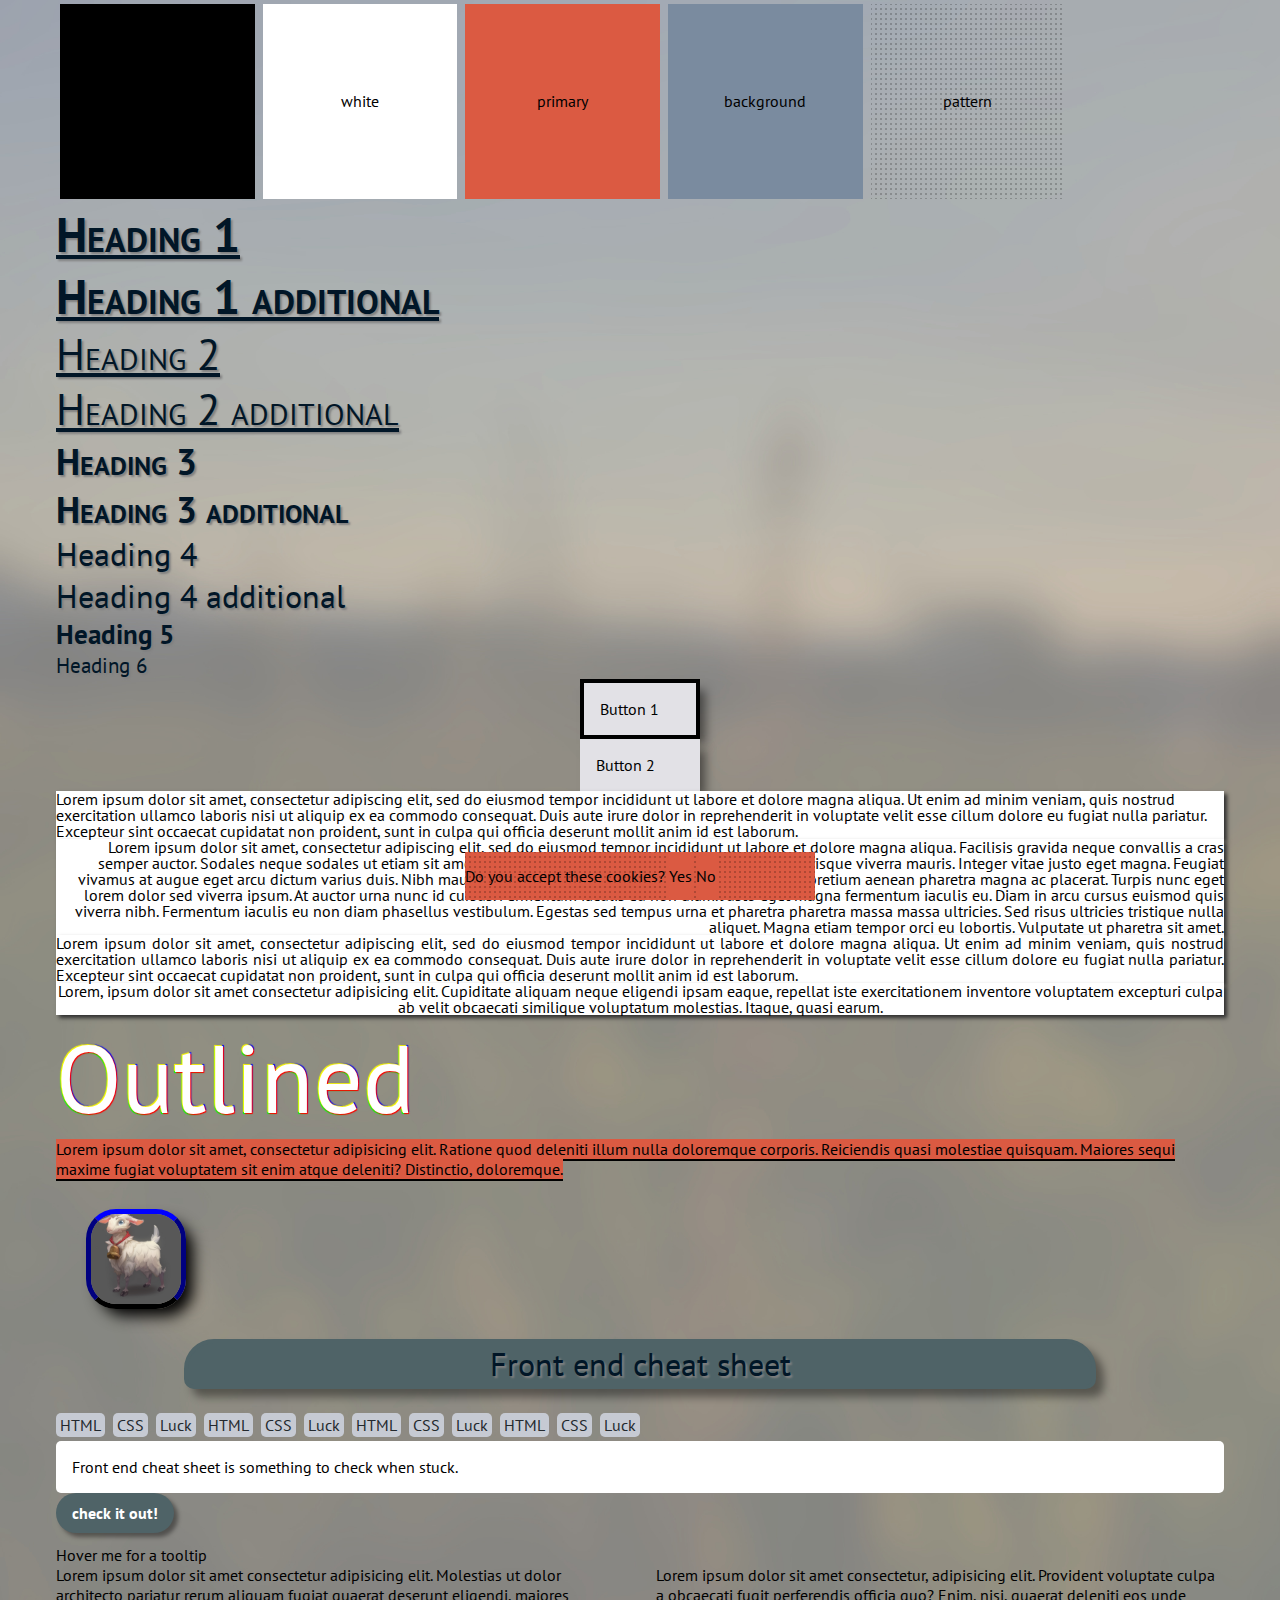
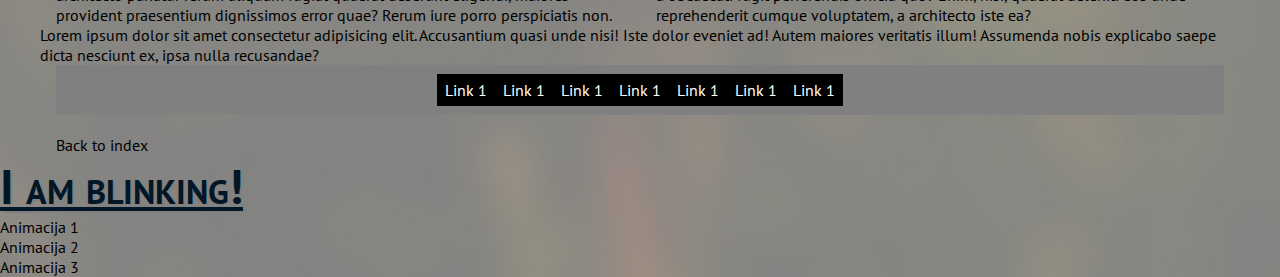
<file: style-guide.html>
<!DOCTYPE html>
<html lang="en">
<head>
    <meta charset="UTF-8">
    <meta http-equiv="X-UA-Compatible" content="IE=edge">
    <meta name="viewport" content="width=device-width, initial-scale=1.0">
    <link rel="stylesheet" href="style.css"> 
    <title>Style guide</title>
</head>
<body>
    <div class="wrapper">
        <div class="color_palette">
            <div class="palette_item bg_color_black">
                <div class="palette_item_content">black</div>
            </div>
            <div class="palette_item bg_color_white">
                <div class="palette_item_content">white</div>
            </div>
            <div class="palette_item bg_color_primary">
                <div class="palette_item_content">primary</div>
            </div>
            <div class="palette_item bg_color_background">
                <div class="palette_item_content">background</div>
            </div>
            <div class="palette_item bg_pattern">
                <div class="palette_item_content">pattern</div>
            </div>
        </div>
        <hr>
        <h1 class="h1">Heading 1</h1>
        <h1>Heading 1 additional</h1>
        <h2 class="h2">Heading 2</h2>
        <h2>Heading 2 additional</h2>
        <h3 class="h3">Heading 3</h3>
        <h3>Heading 3 additional</h3>
        <h4 class="h4">Heading 4</h4>
        <h4>Heading 4 additional</h4>
        <h5 class="h5">Heading 5</h5>
        <h6 class="h6">Heading 6</h6>
        <hr>
        <div>
            <div class="button1">
                <a href="#">Button 1</a>
            </div>
            <div class="button2">
                <a href="#">Button 2</a>
            </div>
        </div>
        <hr>
        <p class="p text-align-left">Lorem ipsum dolor sit amet, consectetur adipiscing elit, sed do eiusmod tempor incididunt ut labore et dolore magna aliqua. Ut enim ad minim veniam, quis nostrud exercitation ullamco laboris nisi ut aliquip ex ea commodo consequat. Duis aute irure dolor in reprehenderit in voluptate velit esse cillum dolore eu fugiat nulla pariatur. Excepteur sint occaecat cupidatat non proident, sunt in culpa qui officia deserunt mollit anim id est laborum.</p>
        <p class="p text-align-right">Lorem ipsum dolor sit amet, consectetur adipiscing elit, sed do eiusmod tempor incididunt ut labore et dolore magna aliqua. Facilisis gravida neque convallis a cras semper auctor. Sodales neque sodales ut etiam sit amet nisl. Amet venenatis urna cursus eget nunc scelerisque viverra mauris. Integer vitae justo eget magna. Feugiat vivamus at augue eget arcu dictum varius duis. Nibh mauris cursus mattis molestie a iaculis. Turpis egestas pretium aenean pharetra magna ac placerat. Turpis nunc eget lorem dolor sed viverra ipsum. At auctor urna nunc id cursus. Fermentum iaculis eu non diam. Justo eget magna fermentum iaculis eu. Diam in arcu cursus euismod quis viverra nibh. Fermentum iaculis eu non diam phasellus vestibulum. Egestas sed tempus urna et pharetra pharetra massa massa ultricies. Sed risus ultricies tristique nulla aliquet. Magna etiam tempor orci eu lobortis. Vulputate ut pharetra sit amet.</p>
        <p class="p text-align-justify">Lorem ipsum dolor sit amet, consectetur adipiscing elit, sed do eiusmod tempor incididunt ut labore et dolore magna aliqua. Ut enim ad minim veniam, quis nostrud exercitation ullamco laboris nisi ut aliquip ex ea commodo consequat. Duis aute irure dolor in reprehenderit in voluptate velit esse cillum dolore eu fugiat nulla pariatur. Excepteur sint occaecat cupidatat non proident, sunt in culpa qui officia deserunt mollit anim id est laborum.</p>
        <p class="p text-align-center">Lorem, ipsum dolor sit amet consectetur adipisicing elit. Cupiditate aliquam neque eligendi ipsam eaque, repellat iste exercitationem inventore voluptatem excepturi culpa ab velit obcaecati similique voluptatum molestias. Itaque, quasi earum.</p>
        <div class="fancy">Outlined</div>
        <p><span class="highligter">Lorem ipsum dolor sit amet, consectetur adipisicing elit. Ratione quod deleniti illum nulla doloremque corporis. Reiciendis quasi molestiae quisquam. Maiores sequi maxime fugiat voluptatem sit enim atque deleniti? Distinctio, doloremque.</span></p>
        <hr>
        <img class="profile_image" src="./img/profile.png" alt="goat">
        <hr>
        <!--kartica-->
        <div class="project">
            <div class="project_title">
                <div class="h4">Front end cheat sheet</div>
            </div>
            <ul class="project_technology_list">
                <li>HTML</li>
                <li>CSS</li>
                <li>Luck</li>
                <li>HTML</li>
                <li>CSS</li>
                <li>Luck</li>
                <li>HTML</li>
                <li>CSS</li>
                <li>Luck</li>
                <li>HTML</li>
                <li>CSS</li>
                <li>Luck</li>
            </ul>
            <div class="project_description">
                <div>Front end cheat sheet is something to check when stuck.</div>
            </div>
            <div class="project_footer">
                <a class="project_link" href="#">check it out!</a>
            </div>
        </div>
         <!--kartica-->
        <div class="cookies">
            <span> Do you accept these cookies?</span>
            <button class="cbutton">Yes</button>
            <button class="cbutton">No</button>
        </div>
        <hr>
        <span class="tooltip">Hover me for a tooltip<span class="tooltip_message">Lorem ipsum dolor sit, amet consectetur adipisicing elit. Enim, placeat repudiandae voluptates, quae eligendi magnam reprehenderit atque minus nemo voluptatum aut aliquid modi iste cupiditate perspiciatis deserunt laborum quisquam? Eaque.</span></span>
        <hr>
        <div class="float_row">
            <div class="float_collumn">Lorem ipsum dolor sit amet consectetur adipisicing elit. Molestias ut dolor architecto pariatur rerum aliquam fugiat quaerat deserunt eligendi, maiores provident praesentium dignissimos error quae? Rerum iure porro perspiciatis non.</div>
            <div class="float_collumn">Lorem ipsum dolor sit amet consectetur, adipisicing elit. Provident voluptate culpa a obcaecati fugit perferendis officia quo? Enim, nisi, quaerat deleniti eos unde reprehenderit cumque voluptatem, a architecto iste ea?</div>
            <div>Lorem ipsum dolor sit amet consectetur adipisicing elit. Accusantium quasi unde nisi! Iste dolor eveniet ad! Autem maiores veritatis illum! Assumenda nobis explicabo saepe dicta nesciunt ex, ipsa nulla recusandae?</div>
        </div>
        <hr>
        <ul class="navigation">
            <li class="navigation_item">
                <a href="#">Link 1</a>
            </li>
            <li class="navigation_item">
                <a href="#">Link 1</a>
            </li>
            <li class="navigation_item">
                <a href="#">Link 1</a>
            </li>
            <li class="navigation_item">
                <a href="#">Link 1</a>
            </li>
            <li class="navigation_item">
                <a href="#">Link 1</a>
            </li>
            <li class="navigation_item">
                <a href="#">Link 1</a>
            </li>
            <li class="navigation_item">
                <a href="#">Link 1</a>
            </li>
        </ul>
        <br>
        <hr>
        <a href="./index.html" class="link">Back to index</a>
    </div>
    <hr>
    <div class="h1 blinking">
        I am blinking!
    </div>
    <div class="in_vertical">
        Animacija 1
    </div>
    <div class="in_horizontal">
        Animacija 2
    </div>
    <div class="jump">
        Animacija 3
    </div>
</body>
</html>
</file>
<file: style.css>
@charset "UTF-8";
/*** The new CSS Reset - version 1.4.4 (last updated 22.12.2021) ***/
/*
    Remove all the styles of the "User-Agent-Stylesheet", except for the 'display' property
    - The "symbol *" part is to solve Firefox SVG sprite bug
 */
@import url("https://fonts.googleapis.com/css2?family=PT+Sans&display=swap");
*:where(:not(iframe, canvas, img, svg, video):not(svg *, symbol *)) {
  all: unset;
  display: revert;
}

/* Preferred box-sizing value */
*,
*::before,
*::after {
  -webkit-box-sizing: border-box;
          box-sizing: border-box;
}

/* Remove list styles (bullets/numbers) */
ol, ul, menu {
  list-style: none;
}

/* For images to not be able to exceed their container */
img {
  max-width: 100%;
}

/* removes spacing between cells in tables */
table {
  border-collapse: collapse;
}

/* revert the 'white-space' property for textarea elements on Safari */
textarea {
  white-space: revert;
}

/* fix the feature of 'hidden' attribute.
   display:revert; revert to element instead of attribute */
:where([hidden]) {
  display: none;
}

/* revert for bug in Chromium browsers
   - fix for the content editable attribute will work properly. */
:where([contenteditable]) {
  -moz-user-modify: read-write;
  -webkit-user-modify: read-write;
  overflow-wrap: break-word;
  -webkit-line-break: after-white-space;
}

/* apply back the draggable feature - exist only in Chromium and Safari */
:where([draggable="true"]) {
  -webkit-user-drag: element;
}

/*@import "./styles/base/reset";*/
@-webkit-keyframes blink {
  0% {
    opacity: 100%;
  }
  100% {
    opacity: 0%;
  }
}
@keyframes blink {
  0% {
    opacity: 100%;
  }
  100% {
    opacity: 0%;
  }
}

.blinking {
  -webkit-animation: blink 0.5s ease-in-out 0s infinite alternate forwards;
          animation: blink 0.5s ease-in-out 0s infinite alternate forwards;
}

@-webkit-keyframes in_ver {
  0% {
    -webkit-transform: translate(0px, -100px);
            transform: translate(0px, -100px);
    opacity: 0%;
  }
  100% {
    -webkit-transform: translate(0px, 0px);
            transform: translate(0px, 0px);
    opacity: 100%;
  }
}

@keyframes in_ver {
  0% {
    -webkit-transform: translate(0px, -100px);
            transform: translate(0px, -100px);
    opacity: 0%;
  }
  100% {
    -webkit-transform: translate(0px, 0px);
            transform: translate(0px, 0px);
    opacity: 100%;
  }
}

.in_vertical {
  -webkit-animation: in_ver 5s ease-in-out 0s 1 forwards;
          animation: in_ver 5s ease-in-out 0s 1 forwards;
}

@-webkit-keyframes in_hor {
  0% {
    -webkit-transform: translate(-100px, 0px);
            transform: translate(-100px, 0px);
    opacity: 0%;
  }
  100% {
    -webkit-transform: translate(0px, 0px);
            transform: translate(0px, 0px);
    opacity: 100%;
  }
}

@keyframes in_hor {
  0% {
    -webkit-transform: translate(-100px, 0px);
            transform: translate(-100px, 0px);
    opacity: 0%;
  }
  100% {
    -webkit-transform: translate(0px, 0px);
            transform: translate(0px, 0px);
    opacity: 100%;
  }
}

.in_horizontal {
  -webkit-animation: in_hor 5s ease-in-out 0s 1 forwards;
          animation: in_hor 5s ease-in-out 0s 1 forwards;
}

@-webkit-keyframes a_jump {
  0% {
    -webkit-transform: translate(0px, 0px);
            transform: translate(0px, 0px);
  }
  100% {
    -webkit-transform: translate(0px, -20px);
            transform: translate(0px, -20px);
  }
}

@keyframes a_jump {
  0% {
    -webkit-transform: translate(0px, 0px);
            transform: translate(0px, 0px);
  }
  100% {
    -webkit-transform: translate(0px, -20px);
            transform: translate(0px, -20px);
  }
}

.jump {
  -webkit-animation: a_jump 0.3s ease-in-out 0s infinite alternate forwards;
          animation: a_jump 0.3s ease-in-out 0s infinite alternate forwards;
}

.float_collumn {
  float: left;
  width: calc(50% - 32px);
  margin: 0 16px;
}

.float_row {
  margin: 0 -16px;
}

.float_row:after {
  content: "";
  display: block;
  clear: both;
}

.cookies {
  position: fixed;
  bottom: 0;
  left: 0;
  right: 0;
  max-width: 350px;
  margin-left: auto;
  margin-right: auto;
  background: url([data-uri]) top left repeat;
  background-color: #DB5A42;
  display: inline-block;
  line-height: 3;
}

.cbutton {
  border: 0;
  background-color: #DB5A42;
  font-size: 1rem;
}

.fancy {
  font-size: 6rem;
  color: white;
  text-shadow: 1px 1px 1px red, -1px -1px 1px yellow, 1px -1px 1px blue, -1px 1px 1px lime;
}

.header {
  display: -webkit-box;
  display: -ms-flexbox;
  display: flex;
  -webkit-box-orient: horizontal;
  -webkit-box-direction: normal;
      -ms-flex-flow: row;
          flex-flow: row;
  background-color: #ffffff;
  border-radius: 50px;
  border: 7px solid rgba(0, 0, 0, 0.3);
  -webkit-box-shadow: 0px 6px 10px #4F6367, 0px -6px 10px #4F6367, 6px 0px 10px #04b448, -6px 0px 10px #04b448;
          box-shadow: 0px 6px 10px #4F6367, 0px -6px 10px #4F6367, 6px 0px 10px #04b448, -6px 0px 10px #04b448;
  width: 100%;
  margin-bottom: 40px;
  min-width: 300px;
}

@media screen and (max-width: 768px) {
  .header {
    -webkit-box-orient: vertical;
    -webkit-box-direction: normal;
        -ms-flex-direction: column;
            flex-direction: column;
    border-radius: 0px;
    width: 100%;
    margin-bottom: 40px;
    min-width: 300px;
    border: 0px solid rgba(0, 0, 0, 0.3);
    -webkit-box-shadow: 0px 0px 0px #4F6367, 0px 0px 0px #4F6367, 0px 0px 0px #04b448, 0px 0px 0px #04b448;
            box-shadow: 0px 0px 0px #4F6367, 0px 0px 0px #4F6367, 0px 0px 0px #04b448, 0px 0px 0px #04b448;
    width: 100%;
  }
}

.header_row {
  display: -webkit-box;
  display: -ms-flexbox;
  display: flex;
  -webkit-box-orient: horizontal;
  -webkit-box-direction: normal;
      -ms-flex-flow: row wrap;
          flex-flow: row wrap;
  margin: 0;
  padding: 0;
  -ms-flex-pack: distribute;
      justify-content: space-around;
  width: 100%;
}

.header_info {
  display: block;
  padding-left: 40px;
  height: 100%;
  list-style: none;
}

.header_row {
  -webkit-box-orient: vertical;
  -webkit-box-direction: normal;
      -ms-flex-flow: column;
          flex-flow: column;
}

.navigation {
  display: -webkit-box;
  display: -ms-flexbox;
  display: flex;
  -webkit-box-orient: horizontal;
  -webkit-box-direction: normal;
      -ms-flex-flow: row;
          flex-flow: row;
  -ms-flex-wrap: wrap;
      flex-wrap: wrap;
  /*alternativa*/
  -ms-flex-flow: row wrap;
      flex-flow: row wrap;
  margin: 0;
  padding: 0;
  -webkit-box-pack: center;
      -ms-flex-pack: center;
          justify-content: center;
  /*glavna os*/
  -webkit-box-align: center;
      -ms-flex-align: center;
          align-items: center;
  /*sporedna os*/
  height: 50px;
  background: gray;
}

.navigation_item {
  list-style: none;
  display: block;
}

.navigation_item a {
  color: white;
  background: black;
  padding: 6px 8px;
}

.color_palette {
  display: -webkit-box;
  display: -ms-flexbox;
  display: flex;
  -webkit-box-orient: horizontal;
  -webkit-box-direction: normal;
      -ms-flex-direction: row;
          flex-direction: row;
  -ms-flex-wrap: wrap;
      flex-wrap: wrap;
}

.palette_item {
  display: block;
  width: calc(1 / 6 * 100%);
  height: auto;
  background: red;
  margin: 4px;
  aspect-ratio: 1 / 1;
  position: relative;
}

.palette_item::before {
  content: "";
  display: block;
  padding-top: 100%;
}

.palette_item_content {
  position: absolute;
  top: 0;
  right: 0;
  bottom: 0;
  left: 0;
  display: -webkit-box;
  display: -ms-flexbox;
  display: flex;
  -webkit-box-pack: center;
      -ms-flex-pack: center;
          justify-content: center;
  -webkit-box-align: center;
      -ms-flex-align: center;
          align-items: center;
}

.profile_image {
  display: block;
  height: 100px;
  width: 100px;
  -o-object-fit: cover;
     object-fit: cover;
  margin: 30px 30px;
  -o-object-position: center -20px;
     object-position: center -20px;
  border-radius: 30px;
  border-width: 5px;
  border-style: solid;
  border-color: navy;
  border: 5px solid navy;
  border-top: 5px solid blue;
  border-bottom: 5px solid black;
  -webkit-box-shadow: 10px 10px 15px -3px black;
          box-shadow: 10px 10px 15px -3px black;
  -webkit-transition: -webkit-transform 0.5s ease;
  transition: -webkit-transform 0.5s ease;
  transition: transform 0.5s ease;
  transition: transform 0.5s ease, -webkit-transform 0.5s ease;
}

.project_technology_list {
  margin: 0px 0;
  padding: 0;
}

.project_technology_list li {
  display: inline-block;
  background-color: #c6cad3;
  padding: 2px 4px;
  color: #23282d;
  border-radius: 5px;
  margin-right: 4px;
  margin-top: 4px;
  margin-bottom: 4px;
}

.project_technology_list li:last-child {
  margin-right: 0px;
}

.tooltip {
  position: relative;
}

.tooltip_message {
  display: none;
  position: absolute;
  bottom: 100%;
  left: 0;
  background: rgba(0, 0, 0, 0.5);
  color: white;
  padding: 4px 4px;
  font-size: 0.8rem;
  width: 150%;
  max-width: 250px;
}

.tooltip:hover .tooltip_message {
  display: inline-block;
}

html {
  font-size: 16px;
  font-family: 'PT Sans', sans-serif;
}

body {
  font-size: 1rem;
  color: black;
  background: url("./img/bcg.jpg");
  background-repeat: no-repeat;
  background-size: cover;
}

.p {
  font-size: 1rem;
  font-weight: normal;
  line-height: 1.4;
  line-height: 1;
  background-color: #ffffff;
  -webkit-box-shadow: 3px 3px 4px #303030;
          box-shadow: 3px 3px 4px #303030;
}

h6, .h6 {
  font-size: 1.33rem;
  font-weight: normal;
  color: #011627;
  text-shadow: 2px 2px 2px gray;
}

h5, .h5 {
  font-size: 1.66rem;
  font-weight: bold;
  color: #011627;
  text-shadow: 2px 2px 2px gray;
}

h4, .h4 {
  font-size: 2rem;
  font-weight: normal;
  color: #011627;
  text-shadow: 2px 2px 2px gray;
}

h3, .h3 {
  font-size: 2.33rem;
  font-weight: bold;
  font-variant: small-caps;
  color: #011627;
  text-shadow: 2px 2px 2px gray;
}

h2, .h2 {
  font-size: 2.66rem;
  font-weight: normal;
  font-variant: small-caps;
  color: #011627;
  text-shadow: 2px 2px 2px gray;
  text-decoration: underline;
}

h1, .h1 {
  font-size: 3rem;
  font-weight: bold;
  font-variant: small-caps;
  color: #011627;
  text-shadow: 2px 2px 2px gray;
  text-decoration: underline;
}

@media screen and (max-width: 768px) {
  h1, .h1 {
    font-size: 2rem;
  }
}

.title-color {
  color: #DB5A42;
}

.text-align-left {
  text-align: left;
}

.text-align-right {
  text-align: right;
}

.text-align-justify {
  text-align: justify;
}

.text-align-center {
  text-align: center;
}

.link {
  text-decoration: none;
}

.highligter {
  background-color: #DB5A42;
  -webkit-box-shadow: 0px 2px 0px black;
          box-shadow: 0px 2px 0px black;
}

.wrapper {
  max-width: 1200px;
  width: 100%;
  margin-left: auto;
  margin-right: auto;
  padding: 0 16px;
  /*alternativni način da se zapiše, gornja i donja 0, lijeva i desna 16px*/
  -webkit-box-sizing: border-box;
          box-sizing: border-box;
}

@media screen and (max-width: 768px) {
  .wrapper {
    padding: 0px 0px;
    width: 100%;
  }
}

.project_title {
  background-color: #4F6367;
  border-radius: 30px 30px 10px 10px;
  margin-bottom: 20px;
  -webkit-box-shadow: 8px 8px 8px rgba(0, 0, 0, 0.4);
          box-shadow: 8px 8px 8px rgba(0, 0, 0, 0.4);
  width: calc(100% - 256px);
  font-size: 2rem;
  color: white;
  text-align: center;
  margin-left: auto;
  margin-right: auto;
  border: 4px solid #4F6367;
}

@media screen and (max-width: 768px) {
  .project_title {
    width: calc(100% - 16px);
    font-size: 1.3rem;
  }
}

.project_description {
  color: black;
  font-size: 1rem;
  background-color: white;
  border-radius: 5px;
  padding: 16px;
}

.project_link {
  position: relative;
  top: 0px;
  display: inline-block;
  background-color: #4F6367;
  font-weight: 700;
  font-size: 1rem;
  line-height: 1;
  padding: 12px 16px;
  bottom: 0;
  overflow: hidden;
  border-radius: 20px;
  -webkit-box-shadow: 4px 4px 4px rgba(0, 0, 0, 0.4);
          box-shadow: 4px 4px 4px rgba(0, 0, 0, 0.4);
  -webkit-transition: border-radius 0.2s ease, font-size 0.2s ease;
  transition: border-radius 0.2s ease, font-size 0.2s ease;
  /*zadnja vrijednost delay*/
  color: white;
  text-decoration: none;
}

.project_link:hover {
  color: white;
  border-radius: 5px;
  font-size: 1.1rem;
}

.project_footer {
  margin-bottom: 8px;
}

.bg_color_black {
  background-color: black;
}

.bg_color_white {
  background-color: white;
}

.bg_color_primary {
  background-color: #DB5A42;
}

.bg_color_background {
  background-color: #7a8b9f;
}

.bg_pattern {
  background: url([data-uri]) top left repeat;
}

.button1 {
  -webkit-box-sizing: border-box;
          box-sizing: border-box;
  background: #e2e1e6;
  padding: 16px;
  border: 4px solid black;
  display: block;
  width: 120px;
  margin-left: auto;
  margin-right: auto;
  -webkit-box-shadow: 8px 8px 10px -3px rgba(0, 0, 0, 0.5);
          box-shadow: 8px 8px 10px -3px rgba(0, 0, 0, 0.5);
  -webkit-transition: -webkit-transform 0.5s ease;
  transition: -webkit-transform 0.5s ease;
  transition: transform 0.5s ease;
  transition: transform 0.5s ease, -webkit-transform 0.5s ease;
}

.button1:hover {
  font-weight: bolder;
  border: 2px solid black;
}

.button2 {
  -webkit-box-sizing: border-box;
          box-sizing: border-box;
  background: #e2e1e6;
  padding: 16px;
  display: block;
  width: 120px;
  margin-left: auto;
  margin-right: auto;
  -webkit-box-shadow: 8px 8px 10px -3px rgba(0, 0, 0, 0.5);
          box-shadow: 8px 8px 10px -3px rgba(0, 0, 0, 0.5);
  -webkit-transition: -webkit-transform 0.5s ease;
  transition: -webkit-transform 0.5s ease;
  transition: transform 0.5s ease;
  transition: transform 0.5s ease, -webkit-transform 0.5s ease;
}

.button2:hover {
  -webkit-transform: rotate(-0.01turn) scale(1.1);
          transform: rotate(-0.01turn) scale(1.1);
  background-color: darkcyan;
  -webkit-transition: -webkit-transform 0.2s ease;
  transition: -webkit-transform 0.2s ease;
  transition: transform 0.2s ease;
  transition: transform 0.2s ease, -webkit-transform 0.2s ease;
  font-weight: bold;
}

.list_links {
  list-style: none;
}
/*# sourceMappingURL=style.css.map */
</file>
